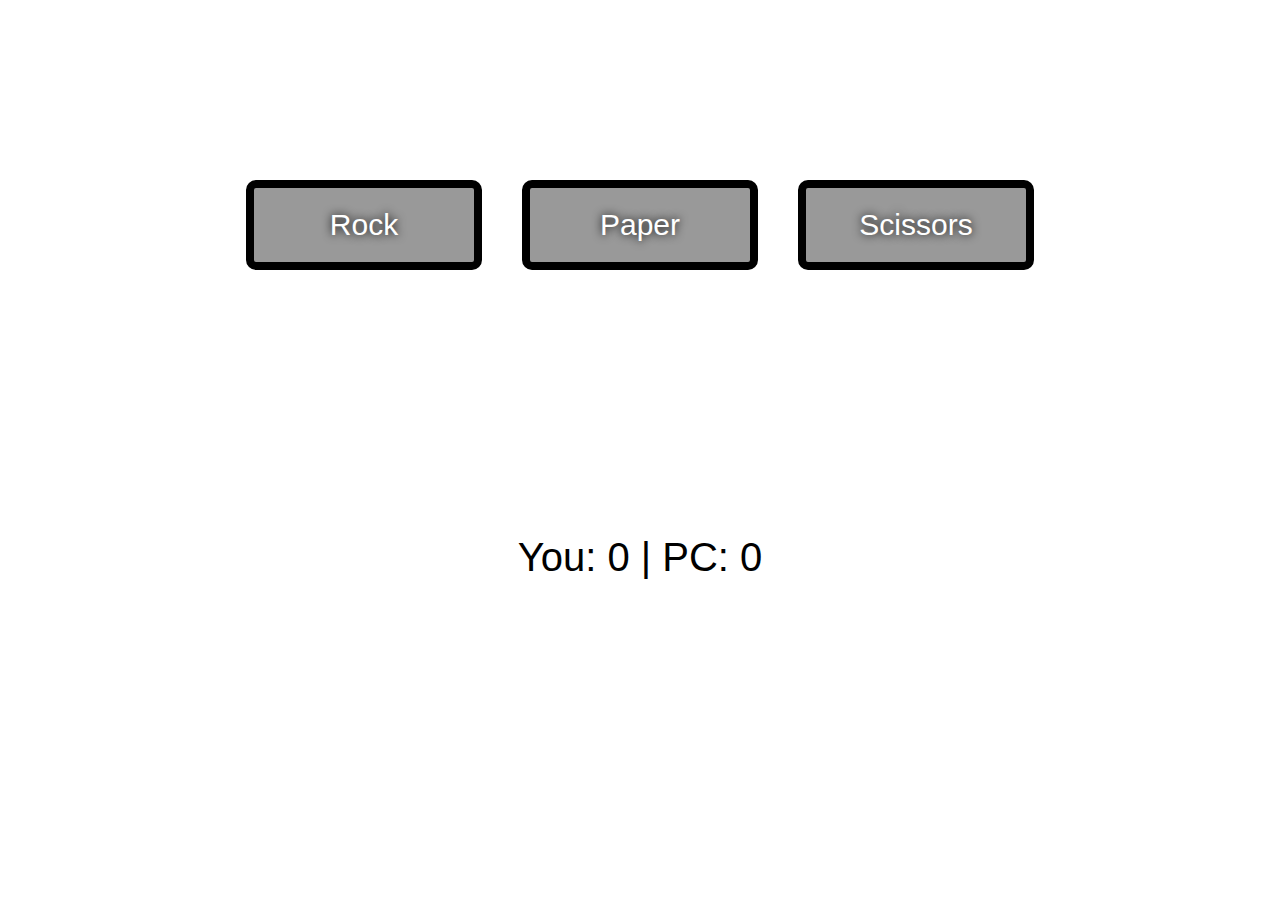
<file: index.html>
<!DOCTYPE html>
<html>
<head>
  <title>Rock Paper Scissors</title>
  <meta charset="UTF-8"/>
  <link rel="stylesheet" href="style.css">
</head>
<body>

	<div class = "buttons">		
		<div class = "button" id="rockButton">
			<span>Rock</span>
		</div>

		<div class = "button" id="paperButton">
			<span>Paper</span>
		</div>

		<div class = "button" id="scissorsButton">
			<span>Scissors</span>
		</div>
	</div>

	<div class = "results">
		<span id = "status" style = "font-weight: bold;">&nbsp;</span>
		<p>You: <span id="player">0</span> | PC: <span id="pc">0</span></p>
	</div>

  <script>
  	// Randomly select PC's turn
    function computerPlay(){
        var rpsPC
        var rpsPCNum = Math.floor(Math.random() * 3)
        
        if(rpsPCNum == 0){
            rpsPC = 'Rock'
        }

        else if(rpsPCNum == 1){
            rpsPC = 'Scissors'
        }

        else{
            rpsPC = 'Paper'
        }
        
        return rpsPC
    }
    
    // Determine who wins the round and if there should be another round played
    function playRound(playerSelection){
        
        if (scorePC >= 5 || scorePlayer >= 5){
        	return;
        } 

    	var computerSelection = computerPlay();
        document.getElementById("status").innerHTML = "&nbsp;";

        if(playerSelection.toUpperCase() == computerSelection.toUpperCase()){
            document.getElementById("status").innerHTML = "Tied!";
            return;
        }

        else if(computerSelection == 'Rock'){
            if(playerSelection.toUpperCase() == 'PAPER'){
                scorePlayer++;
                document.getElementById("player").innerHTML = scorePlayer;
            }

            else{
                scorePC++;
                document.getElementById("pc").innerHTML = scorePC;
            }
        }

        else if(computerSelection == 'Paper'){
            if(playerSelection.toUpperCase() == 'ROCK'){
                scorePC++;
                document.getElementById("pc").innerHTML = scorePC;
            }

            else{
                scorePlayer++;
                document.getElementById("player").innerHTML = scorePlayer;
            }
        }

        else{
            if(playerSelection.toUpperCase() == 'PAPER'){
                scorePC++;
                document.getElementById("pc").innerHTML = scorePC;
            }
            
            else{
                scorePlayer++;
                document.getElementById("player").innerHTML = scorePlayer;
            }
        }

        if (scorePC == 5){
        	document.getElementById("status").innerHTML = "You lost the game!";
        }

        if (scorePlayer == 5){
        	document.getElementById("status").innerHTML = "You won the game!";
        }

        return;
    }

    var scorePlayer = 0;
    var scorePC = 0;

	document.getElementById("rockButton").addEventListener("click", playRound.bind(this, "Rock"));
	document.getElementById("paperButton").addEventListener("click", playRound.bind(this, "Paper"));
	document.getElementById("scissorsButton").addEventListener("click", playRound.bind(this, "Scissors"));

  </script>
</body>
</html>
</file>
<file: style.css>
html {
  font-size: 20px;
}

body,html {
  margin: 0;
  padding: 0;
  font-family: sans-serif;
}

.buttons {
  display: flex;
  flex: 1;
  min-height: 50vh;
  align-items: center;
  justify-content: center;
}

.button {
  border: .4rem solid black;
  border-radius: .5rem;
  margin: 1rem;
  font-size: 1.5rem;
  padding: 1rem .5rem;
  transition: all .07s ease;
  width: 10rem;
  text-align: center;
  color: white;
  background: rgba(0,0,0,0.4);
  text-shadow: 0 0 .5rem black;
}

.results {
  font-size: 2rem;
  text-align: center;
}
</file>
